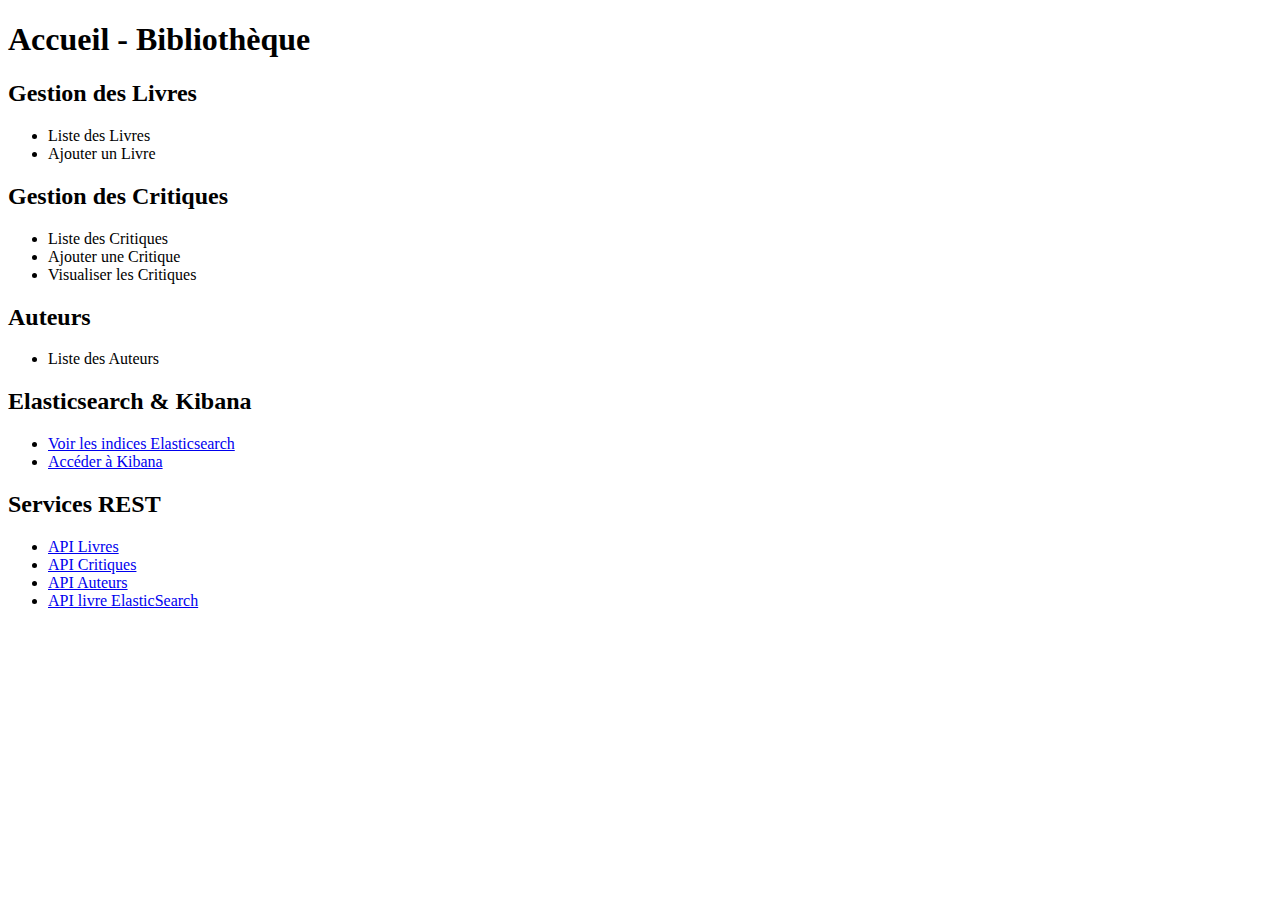
<file: correction/spring-bibliotheque/src/main/resources/templates/index.html>
<!DOCTYPE html>
<html xmlns:th="http://www.thymeleaf.org"
      th:replace="layout :: layout(~{::body})">
<body>
<h1>Accueil - Bibliothèque</h1>

<h2>Gestion des Livres</h2>
<ul>
  <li><a th:href="@{/web/livres}">Liste des Livres</a></li>
  <li><a th:href="@{/web/livres/new}">Ajouter un Livre</a></li>
</ul>

<h2>Gestion des Critiques</h2>
<ul>
  <li><a th:href="@{/web/critiques}">Liste des Critiques</a></li>
  <li><a th:href="@{/web/critiques/new}">Ajouter une Critique</a></li>
  <li><a th:href="@{/web/critiques/view}">Visualiser les Critiques</a></li>
</ul>

<h2>Auteurs</h2>
<ul>
  <li><a th:href="@{/web/auteurs}">Liste des Auteurs</a></li>
</ul>
<h2>Elasticsearch & Kibana</h2>
<ul>
  <li><a href="http://localhost:9200/_cat/indices?v" target="_blank">Voir les indices Elasticsearch</a></li>
  <li><a href="http://localhost:5601" target="_blank">Accéder à Kibana</a></li>
</ul>

<h2>Services REST</h2>
<ul>
  <li><a href="http://localhost:8080/api/livres" target="_blank">API Livres</a></li>
  <li><a href="http://localhost:8080/api/critiques" target="_blank">API Critiques</a></li>
  <li><a href="http://localhost:8080/api/auteurs" target="_blank">API Auteurs</a></li>
  <li><a href="http://localhost:8080/api/livres/search?keyword=motclef" target="_blank">API livre ElasticSearch</a></li>
</ul>

</body>
</html>
</file>
